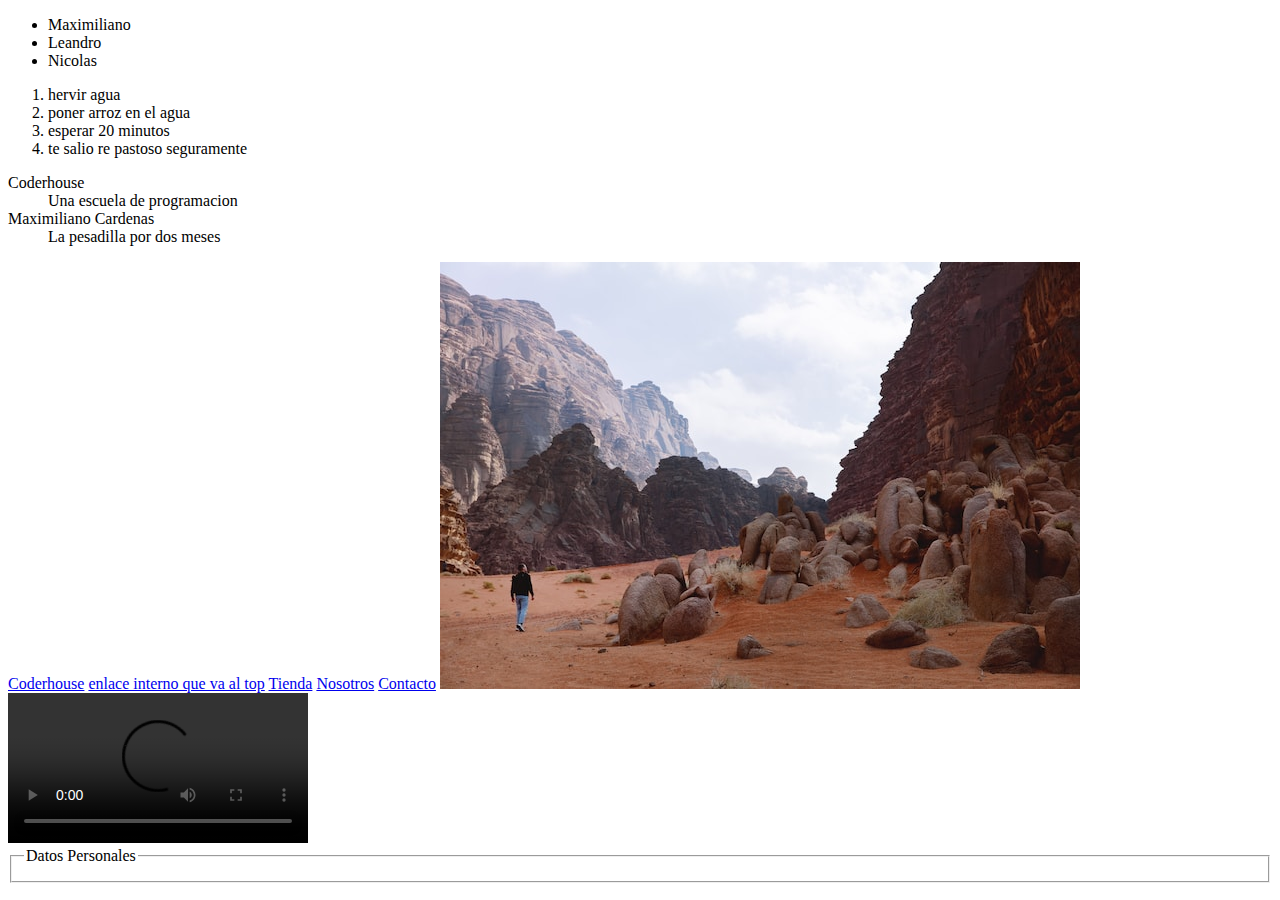
<file: clase-2/index.html>
<!DOCTYPE html>
<html lang="en">

<head>
    <meta charset="UTF-8">
    <meta http-equiv="X-UA-Compatible" content="IE=edge">
    <meta name="viewport" content="width=device-width, initial-scale=1.0">
    <title>Cozy House</title>
</head>

<body>
    <header> <!-- encabezado -->

    </header>
    <main> <!-- cuerpo estructura de mi sitio -->

    </main>
    <aside> <!-- suele contener informacion no directa -->

    </aside>
    <footer> <!-- pie de pagina -->

    </footer>

    <!-- etiquetas que dan semantica a mi codigo -->
    <div></div>
    <section></section> <!-- agrupar codigo y formar secciones importantes dentro de nuestro codigo -->
    <article></article> <!-- agrupar informacion,de tipo noticia blog ...-->

    <!-- Listas -->
    <ul id="#top"> <!-- Listas desordenadas-->
        <li>Maximiliano</li>
        <li>Leandro</li>
        <li>Nicolas</li>
    </ul>
    <ol> <!-- Listas ordenadas-->
        <li>hervir agua</li>
        <li>poner arroz en el agua</li>
        <li>esperar 20 minutos</li>
        <li>te salio re pastoso seguramente</li>
    </ol>
    <dl> <!-- Listas de definicion-->
        <dt>Coderhouse</dt>
        <dd>Una escuela de programacion</dd>
        <dt>Maximiliano Cardenas</dt>
        <dd>La pesadilla por dos meses</dd>
    </dl>

    <!-- enlaces -->

    <!-- enlaces Absoluto, nos permite viajar o redireccionar fuera de-->
    <a href="http://www.coderhouse.com" target="_blank">Coderhouse</a>
    <!-- enlaces interno, nos permite viajar dentro nuestro propio html-->
    <a href="#top">enlace interno que va al top</a>
    <!-- enlaces relativo, me permite enlazar con otros archivos de mi proyecto -->
    <!-- cuando yo quiero ir a un elemento ./ -->
    <!-- cuando yo quiero ir hacia atras ../ -->
    <a href="./pages/tienda.html">Tienda</a>
    <a href="./pages/nosotros.html">Nosotros</a>
    <a href="./pages/contactos.html">Contacto</a>

    <!-- Multimedia -->
    <!-- imagenes -->
    <img src="./assets/img/montana-persona.jpg" alt="montana-persona">
    <video src="" controls></video>


    <!-- formularios -->
    <form action="">
        <fieldset>
            <legend>Datos Personales</legend>
        </fieldset>
    </form>
</body>
</html>
</file>
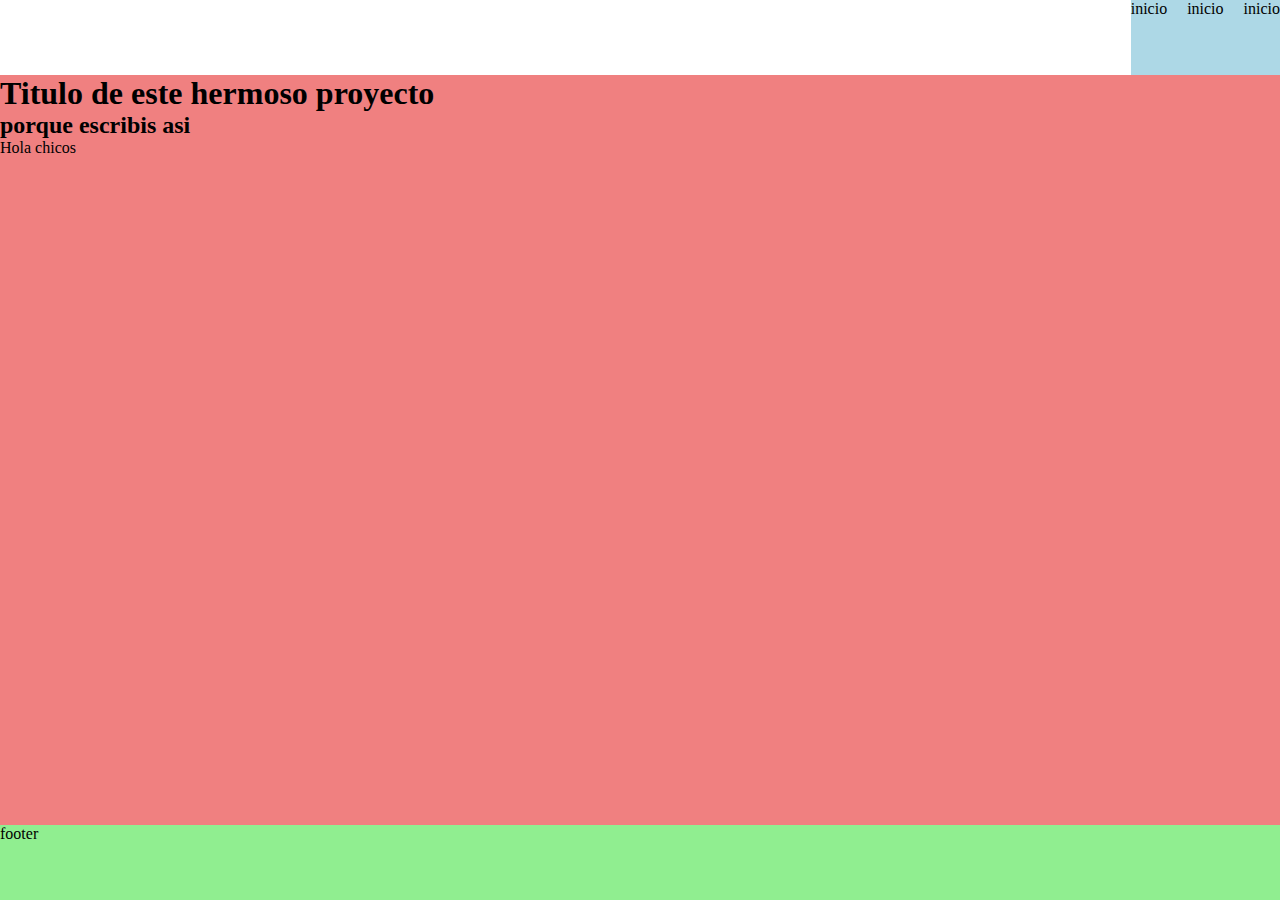
<file: clase-6/index.html>
<!DOCTYPE html>
<html lang="en">
<head>
    <meta charset="UTF-8">
    <meta name="viewport" content="width=device-width, initial-scale=1.0">
    <title>Document</title>
    <link rel="stylesheet" href="./css/style.css">
</head>
<body>
    <div class="grid">
        <header>
            <nav>
                <ul>
                    <li><a href=""></a>inicio</li>
                    <li><a href=""></a>inicio</li>
                    <li><a href=""></a>inicio</li>
                </ul>
            </nav>
        </header>
        <main>
            <h1>Titulo de este hermoso proyecto</h1>
            <h2>porque escribis asi</h2>
            <p>Hola chicos</p>
        </main>
        <footer>
            <p>footer</p>
        </footer>
    </div>
</body>
</html>
</file>
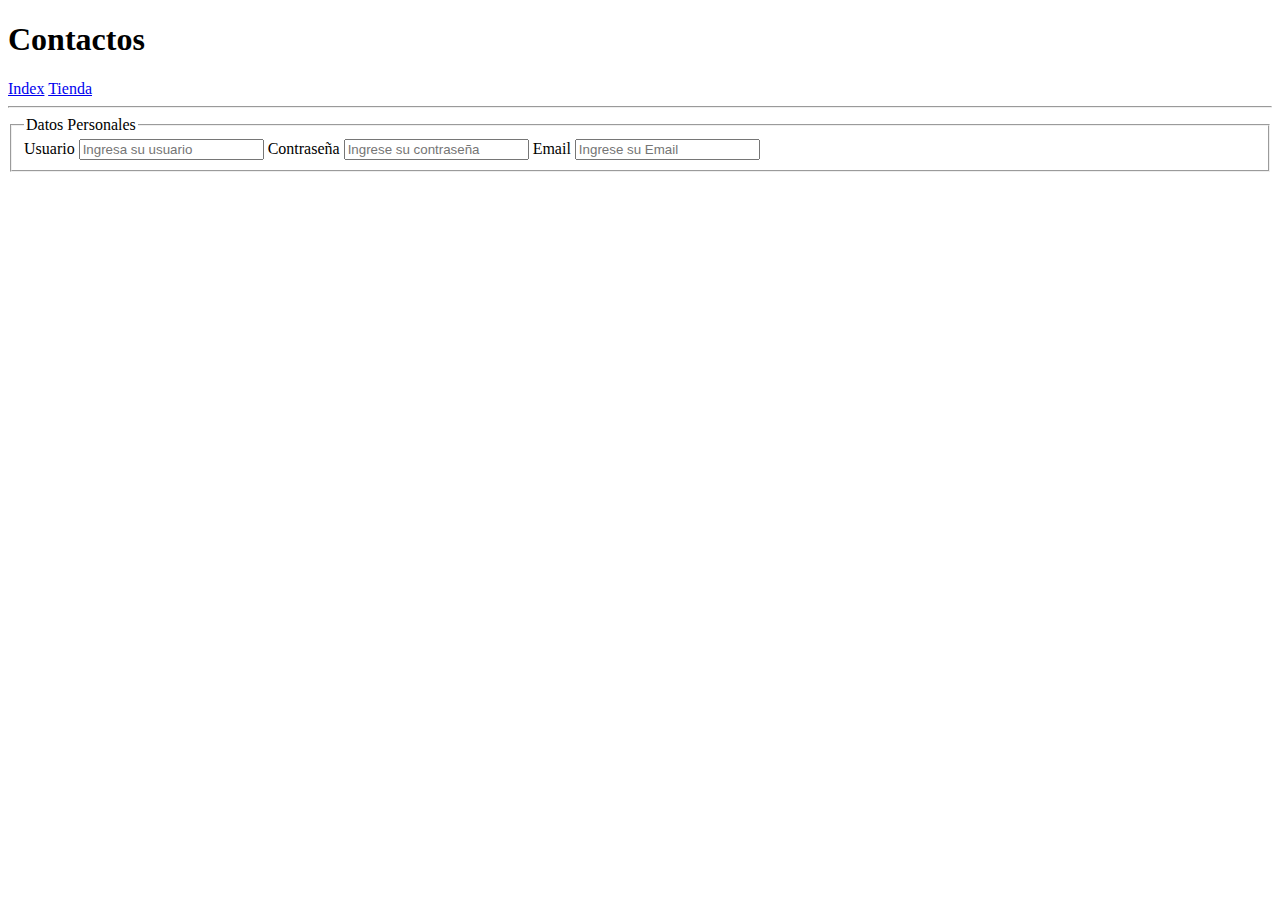
<file: clase-2/pages/contactos.html>
<!DOCTYPE html>
<html lang="en">
<head>
    <meta charset="UTF-8">
    <meta http-equiv="X-UA-Compatible" content="IE=edge">
    <meta name="viewport" content="width=device-width, initial-scale=1.0">
    <title>Document</title>
</head>
<body>
    <h1>Contactos</h1>
    <a href="../index.html">Index</a>
    <a href="tienda.html">Tienda</a>
    <hr>
    <form action="">
        <fieldset>
            <legend>Datos Personales</legend>
            <label for="nombre">Usuario</label>
            <input type="text" id="nombre" placeholder="Ingresa su usuario">
            <label for="contraseña">Contraseña</label>
            <input type="password" id="contraseña" placeholder="Ingrese su contraseña">
            <label for="email">Email</label>
            <input type="email" id="email" placeholder="Ingrese su Email">
        </fieldset>
    </form>
    
</body>
</html>
</file>
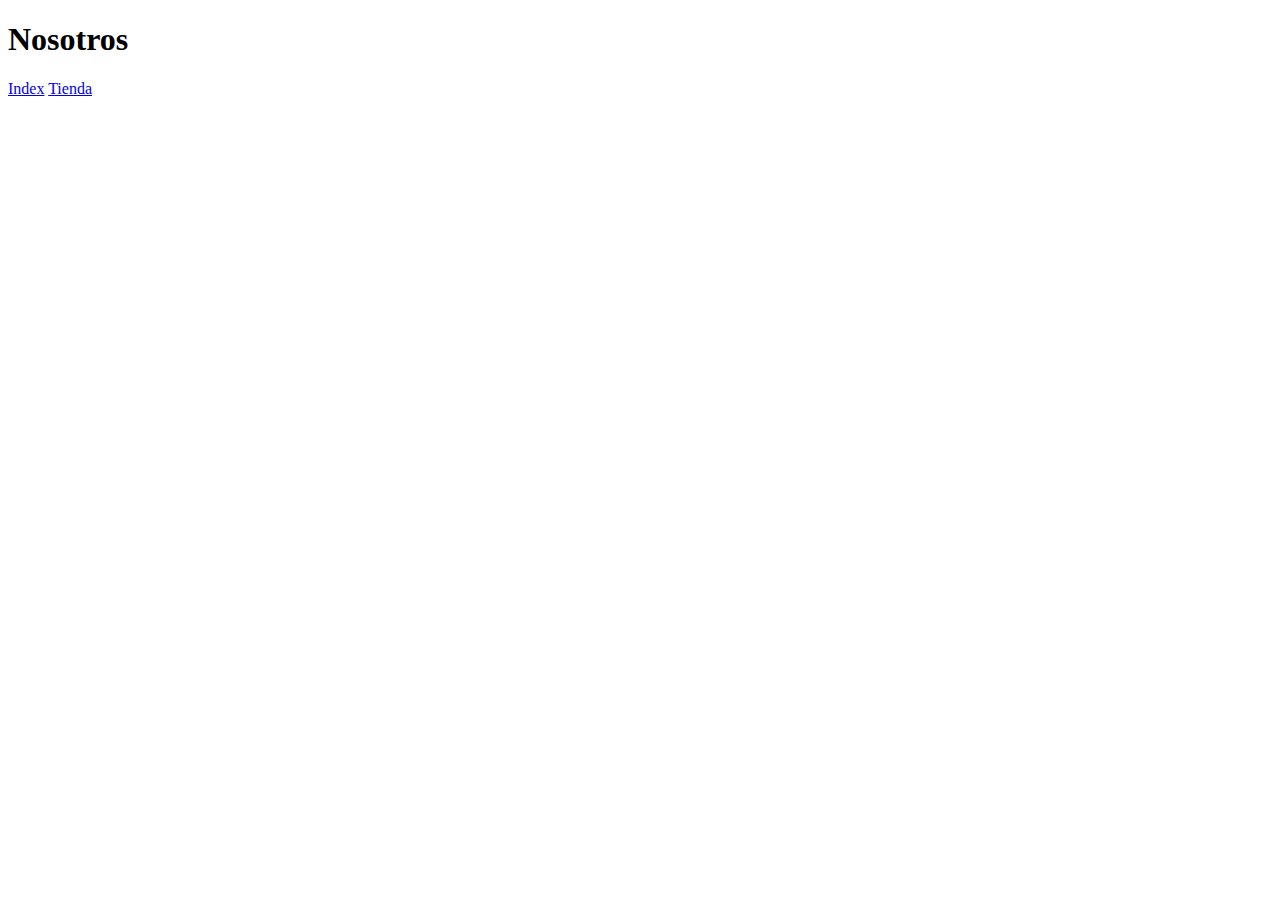
<file: clase-2/pages/nosotros.html>
<!DOCTYPE html>
<html lang="en">
<head>
    <meta charset="UTF-8">
    <meta http-equiv="X-UA-Compatible" content="IE=edge">
    <meta name="viewport" content="width=device-width, initial-scale=1.0">
    <title>Document</title>
</head>
<body>
    <h1>Nosotros</h1>
    <a href="../index.html">Index</a>
    <a href="tienda.html">Tienda</a>
</body>
</html>
</file>
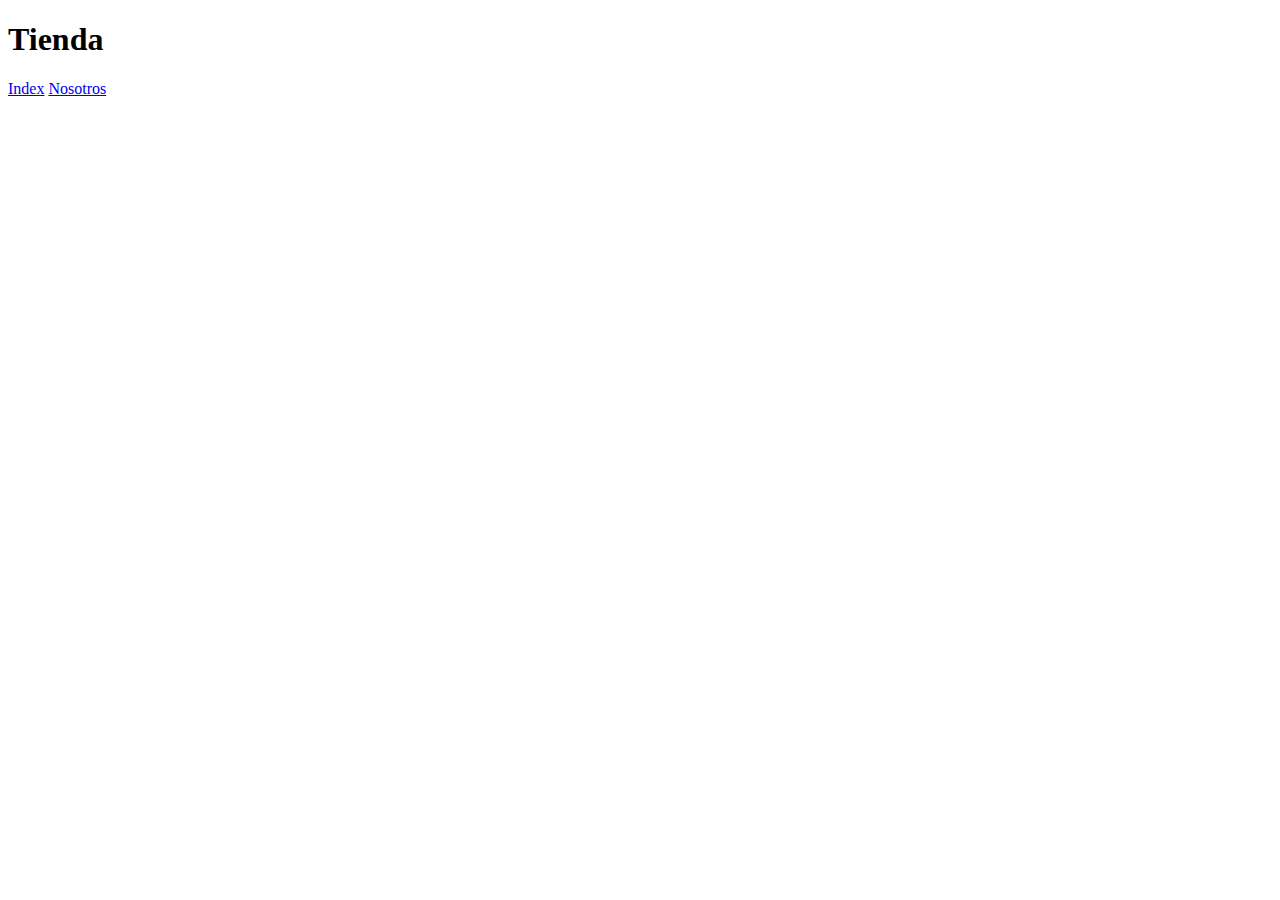
<file: clase-2/pages/tienda.html>
<!DOCTYPE html>
<html lang="en">
<head>
    <meta charset="UTF-8">
    <meta http-equiv="X-UA-Compatible" content="IE=edge">
    <meta name="viewport" content="width=device-width, initial-scale=1.0">
    <title>Tienda</title>
</head>
<body>
<h1>Tienda</h1>
    <a href="../index.html">Index</a>
    <a href="nosotros.html">Nosotros</a>
</body>
</html>
</file>
<file: clase-6/css/style.css>
*{
    margin: 0;
    padding: 0;
    box-sizing: border-box;
}
.grid{
    display: grid;
    width: 100%;
    height: 100vh;
    /* grid-template-columns: repeat(2, 1fr) 20%;
    grid-template-rows: repeat(2, 1fr) 100px; */
    grid-template:1fr 10fr 1fr / repeat(2, 1fr) ;
    grid-template-areas: 
    "header header header"
    "main main main"
    "footer footer footer"
    ;
}

header{
    grid-area: header;
    justify-self: end;
    background-color: lightblue;
}
ul{
    display: flex;
    gap:20px;
}
li{
    list-style: none;
}
main{
    grid-area: main;
    background-color: lightcoral;
}
footer{
    grid-area: footer;
    background-color: lightgreen;
}
</file>
